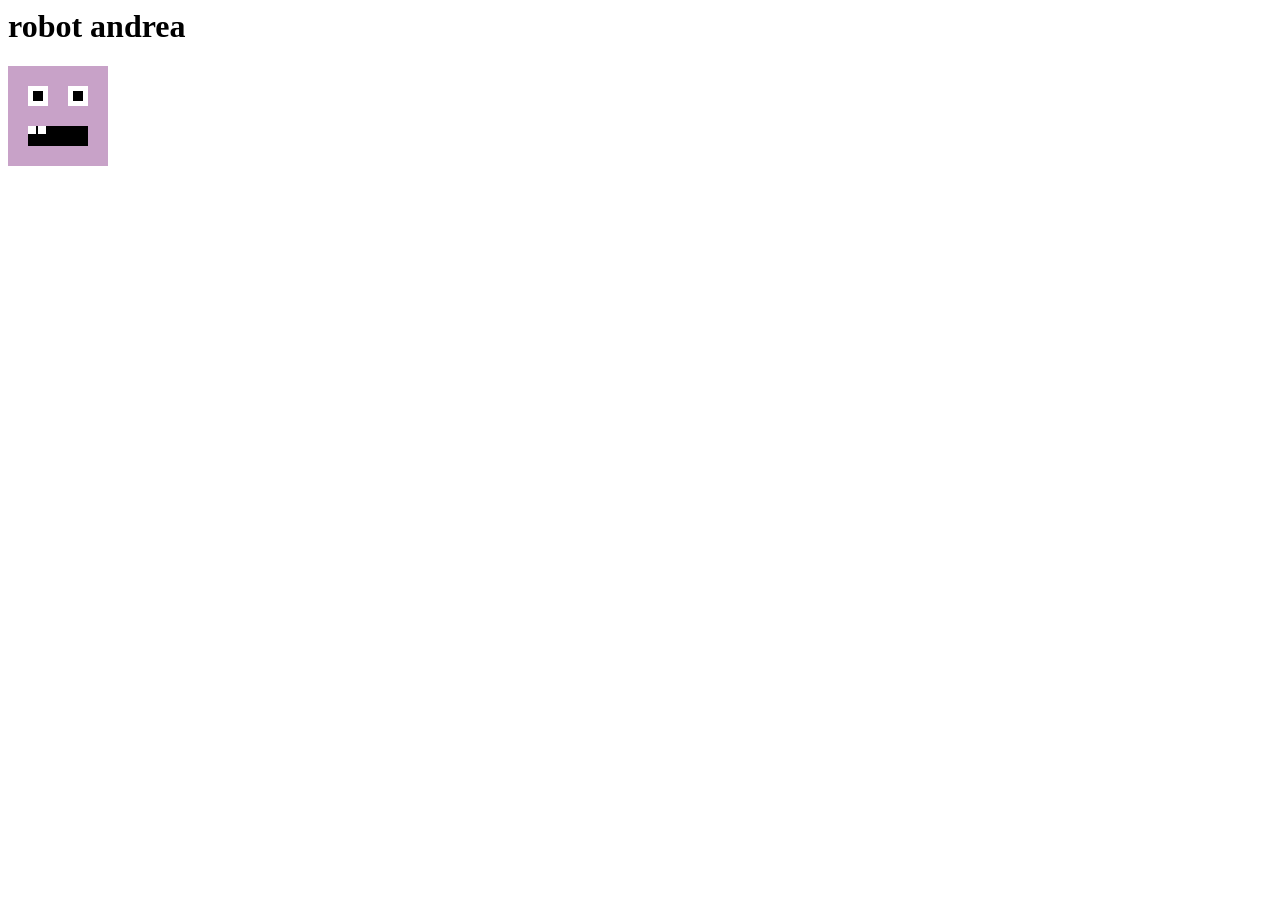
<file: staff/andrea-carmona/robot/index.html>
<html>

<head>
    <title>
        robot andrea
    </title>

    <link rel="stylesheet" href="style.css">
</head>

<body>
    <h1>robot andrea</h1>

    <div class="robot-head">
        <div class="robot-eye-1">
            <div class="robot-pupil-1"></div>
        </div>
        <div class="robot-eye-2">
            <div class="robot-pupil-2"></div>
        </div>

        <div class="robot-mouth">
            <div class="robot-tooth-1"></div>
            <div class="robot-tooth-2"></div>
        </div>
    </div>
</body>

</html>
</file>
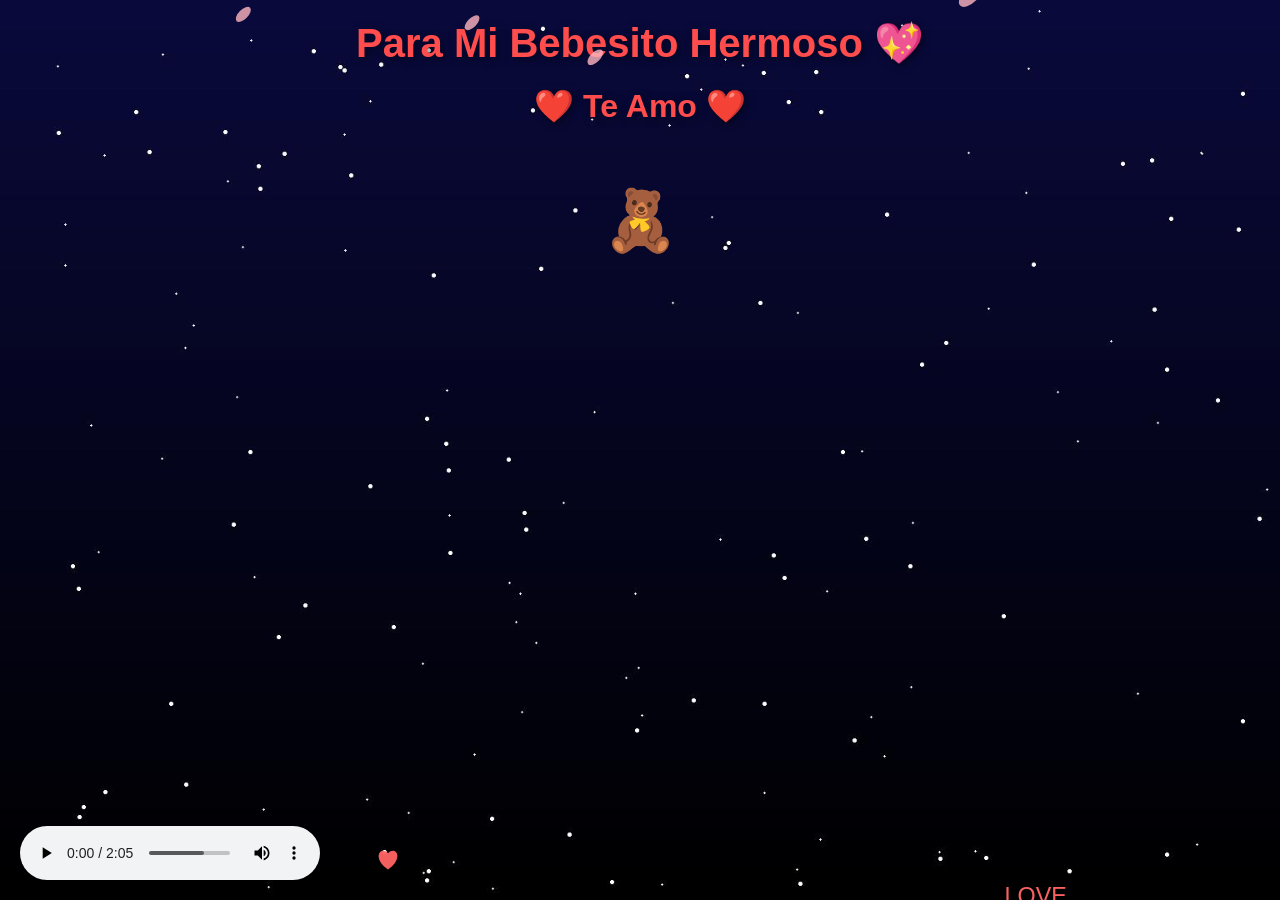
<file: staff/andrea-carmona/playground/mi-bebe/index.html>
<!DOCTYPE html>
<html lang="es">

<head>
  <meta charset="UTF-8" />
  <meta name="viewport" content="width=device-width, initial-scale=1.0" />
  <title>Para Mi Bebesito Hermoso 💖</title>
  <link rel="stylesheet" href="style.css" />
  <style>
    body {
      background: url('fondo_azul_negro_estrellado.jpg') no-repeat center center fixed;
      background-size: cover;
      margin: 0;
      overflow: hidden;
      font-family: 'Arial', sans-serif;
      color: #ff4d4d;
    }

    h1,
    h2 {
      text-align: center;
      margin: 20px 0 10px;
      color: #ff4d4d;
      /* rojo suave parecido al LOVE */
      text-shadow: 2px 2px 8px rgba(0, 0, 0, 0.5);
    }

    h1 {
      font-size: 2.5em;
    }

    h2 {
      font-size: 2em;
    }
  </style>
</head>

<body>
  <h1>Para Mi Bebesito Hermoso 💖</h1>
  <h2>❤️ Te Amo ❤️</h2>
  <p style="text-align: center; font-size: 60px;">🧸</p>
  <canvas id="canvas"></canvas>
  <audio autoplay loop preload="auto" controls style="position: fixed; bottom: 20px; left: 20px; z-index: 100px;">
    <source src="Cancion you-are-so-beautiful.mp3" type="audio/mpeg" />
    Tu navegador no soporta audio HTML5.
  </audio>
  <script src="script.js"></script>
</body>

</html>
</file>
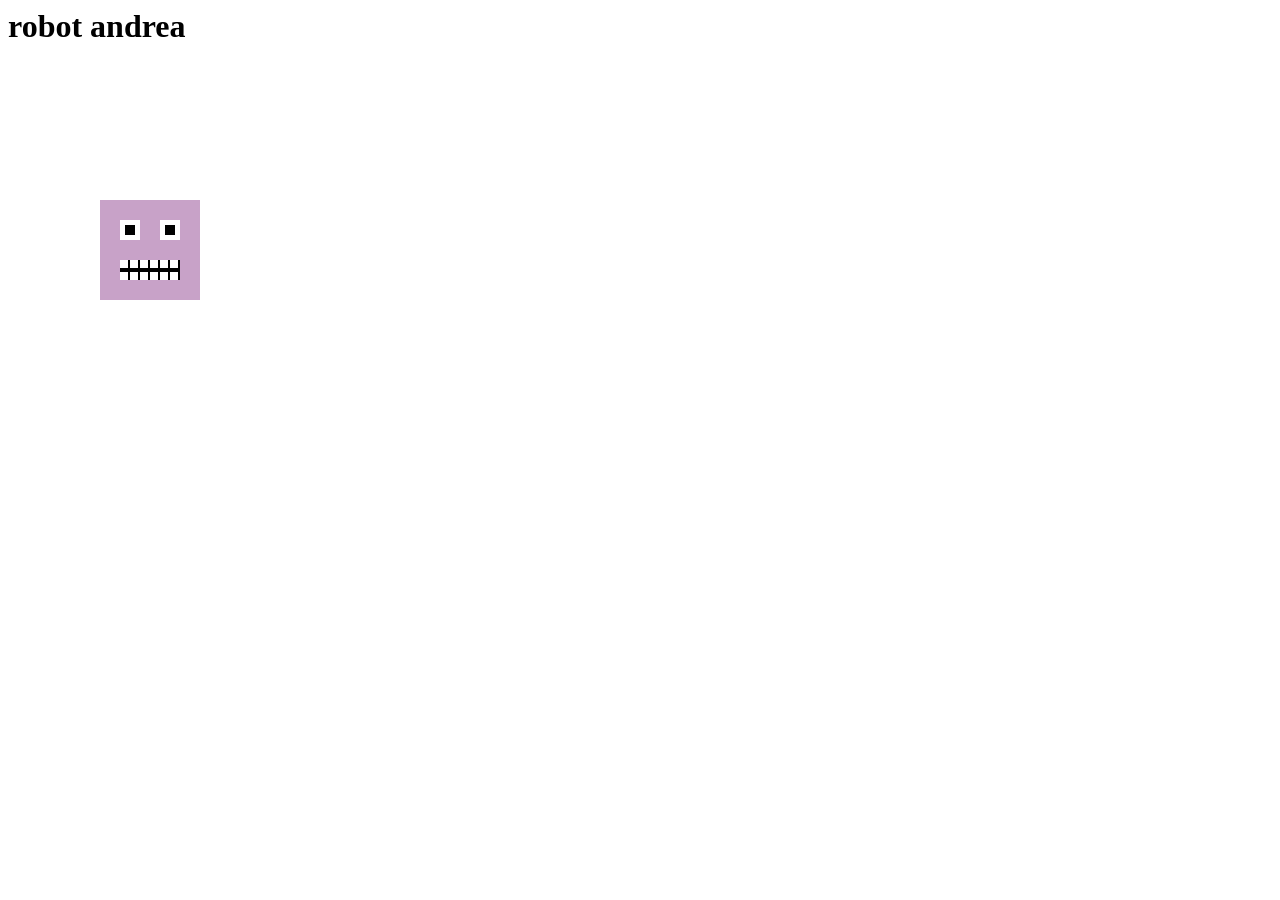
<file: staff/andrea-carmona/playground/robot/index.html>
<html>

<head>
    <title>
        robot andrea
    </title>

    <link rel="stylesheet" href="style.css">
</head>

<body>
    <h1>robot andrea</h1>

    <div class="robot-head">
        <div class="robot-eye-1">
            <div class="robot-pupil-1"></div>
        </div>
        <div class="robot-eye-2">
            <div class="robot-pupil-2"></div>
        </div>

        <div class="robot-mouth">
            <div class="robot-tooth-1"></div>
            <div class="robot-tooth-2"></div>
            <div class="robot-tooth-3"></div>
            <div class="robot-tooth-4"></div>
            <div class="robot-tooth-5"></div>
            <div class="robot-tooth-6"></div>
            <div class="robot-tooth-7"></div>
            <div class="robot-tooth-8"></div>
            <div class="robot-tooth-9"></div>
            <div class="robot-tooth-10"></div>
            <div class="robot-tooth-11"></div>
            <div class="robot-tooth-12"></div>
         </div>

         <script src="main.js"></script>
</body>

</html>
</file>
<file: staff/andrea-carmona/robot/style.css>
.robot-head {
    width: 100px;
    height: 100px;
    background-color: rgb(200, 162, 200);
    position: absolute;
}

.robot-eye-1 {
    width: 20px;
    height: 20px;
    background-color: white;
    position: absolute;
    left: 20px;
    top: 20px;
}

.robot-pupil-1 {
    width: 10px;
    height: 10px;
    background-color: black;
    position: absolute;
    left: 5px;
    top: 5px;
}

.robot-eye-2 {
    width: 20px;
    height: 20px;
    background-color: white;
    position: absolute;
    left: 60px;
    top: 20px;
}

.robot-pupil-2 {
    width: 10px;
    height: 10px;
    background-color: black;
    position: absolute;
    left: 5px;
    top: 5px;
}

.robot-mouth {
    width: 60px;
    height: 20px;
    background-color: black;
    position: absolute;
    left: 20px;
    top: 60px;
}

.robot-tooth-1 {
    width: 8px;
    height: 8px;
    background-color: white;
    position: absolute;
    left: 0px;
    top: 0px;
}

.robot-tooth-2 {
    width: 8px;
    height: 8px;
    background-color: white;
    position: absolute;
    left: 10px;
    top: 0px;
}
</file>
<file: staff/andrea-carmona/playground/mi-bebe/style.css>
body, html {
  margin: 0;
  padding: 0;
  overflow: hidden;
  height: 100%;
  background: radial-gradient(ellipse at bottom, #000428 0%, #004e92 100%);
  background-image: url('https://i.imgur.com/3cXEhQ5.png'); /* fondo estrellado */
  background-size: cover;
  font-family: 'Segoe UI', Tahoma, Geneva, Verdana, sans-serif;
}

canvas {
  position: absolute;
  top: 0;
  left: 0;
}

.mensaje {
  position: absolute;
  text-align: center;
  width: 100%;
  top: 20px;
  color: #ffb6c1;
  z-index: 10;
  pointer-events: none;
}

.mensaje h1 {
  font-size: 2.5rem;
  margin: 0;
}

.mensaje h2 {
  font-size: 2rem;
  margin: 10px 0 0;
}
</file>
<file: staff/andrea-carmona/playground/robot/style.css>
.robot-head {
    width: 100px;
    height: 100px;
    background-color: rgb(200, 162, 200);
    position: absolute;
}

.robot-eye-1 {
    width: 20px;
    height: 20px;
    background-color: white;
    position: absolute;
    left: 20px;
    top: 20px;
}

.robot-pupil-1 {
    width: 10px;
    height: 10px;
    background-color: black;
    position: absolute;
    left: 5px;
    top: 5px;
}

.robot-eye-2 {
    width: 20px;
    height: 20px;
    background-color: white;
    position: absolute;
    left: 60px;
    top: 20px;
}

.robot-pupil-2 {
    width: 10px;
    height: 10px;
    background-color: black;
    position: absolute;
    left: 5px;
    top: 5px;
}

.robot-mouth {
    width: 60px;
    height: 20px;
    background-color: black;
    position: absolute;
    left: 20px;
    top: 60px;
}

.robot-tooth-1 {
    width: 8px;
    height: 8px;
    background-color: white;
    position: absolute;
    left: 0px;
    top: 0px;
}

.robot-tooth-2 {
    width: 8px;
    height: 8px;
    background-color: white;
    position: absolute;
    left: 10px;
    top: 0px;
}

.robot-tooth-3 {
    width: 8px;
    height: 8px;
    background-color: white;
    position: absolute;
    left: 20px;
    top: 0px;
}

.robot-tooth-4 {
    width: 8px;
    height: 8px;
    background-color: white;
    position: absolute;
    left: 30px;
    top: 0px;
}

.robot-tooth-5 {
    width: 8px;
    height: 8px;
    background-color: white;
    position: absolute;
    left: 40px;
    top: 0px;
}

.robot-tooth-6 {
    width: 8px;
    height: 8px;
    background-color: white;
    position: absolute;
    left: 50px;
    top: 0px;
}

.robot-tooth-7 {
    width: 8px;
    height: 8px;
    background-color: white;
    position: absolute;
    left: 0px;
    top: 12px;
}

.robot-tooth-8 {
    width: 8px;
    height: 8px;
    background-color: white;
    position: absolute;
    left: 10px;
    top: 12px;
}

.robot-tooth-9 {
 width: 8px;
    height: 8px;
    background-color: white;
    position: absolute;
    left: 20px;
    top: 12px;
}

.robot-tooth-10 {
 width: 8px;
    height: 8px;
    background-color: white;
    position: absolute;
    left: 30px;
    top: 12px;
}

.robot-tooth-11 {
 width: 8px;
    height: 8px;
    background-color: white;
    position: absolute;
    left: 40px;
    top: 12px;
}


   .robot-tooth-12 {
 width: 8px;
    height: 8px;
    background-color: white;
    position: absolute;
    left: 50px;
    top: 12px;
</file>
